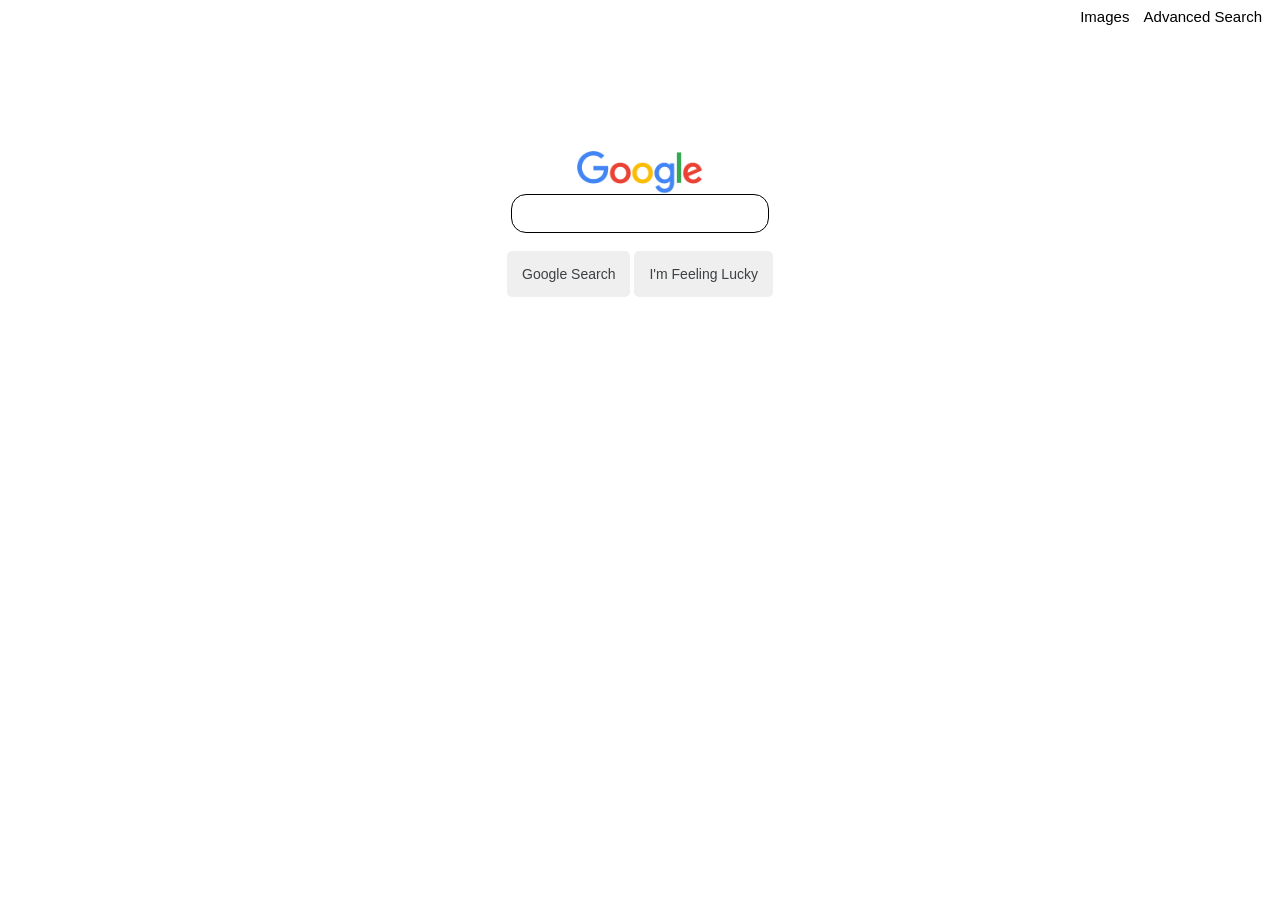
<file: index.html>
<!DOCTYPE html>
<html lang="en">
<head>
    <meta charset="UTF-8">
    <meta name="viewport" content="width=device-width, initial-scale=1.0">
    <link rel="stylesheet" href="style.css">
    <title>Search</title>
</head>
<body>
    <footer>
        <nav>
            <a href="image.html">Images</a>
            <a href="advanced.html">Advanced Search</a>
        </nav>
    </footer>
    <main>
        <div id="search_area">
            <img src="images/googlelogo.png" id="google_logo">
            <form action="https://www.google.com/search">
                <input id='search_bar' type="text" name="q"><br><br>
                <input class='search_buttons' type="submit" value="Google Search">
                <input class='search_buttons' value="I'm Feeling Lucky" name="btnI" type="submit">
            </form>
        </div>
    </main>
</body>
</html>
</file>
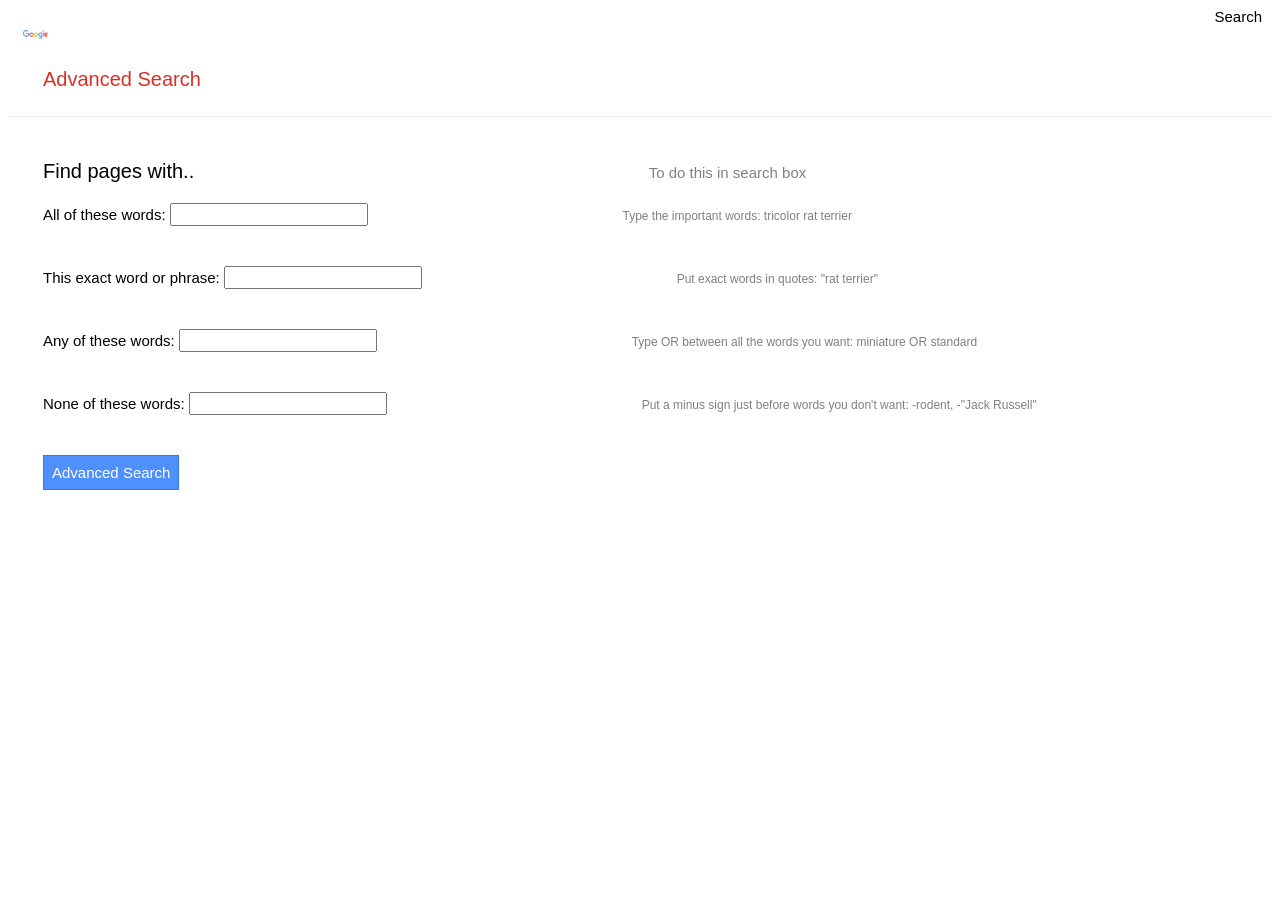
<file: advanced.html>
<!DOCTYPE html>
<html lang="en">
<head>
    <meta charset="UTF-8">
    <meta name="viewport" content="width=device-width, initial-scale=1.0">
    <link rel="stylesheet" href="advanced.css">
    <title>Google Advanced Search</title>
</head>
<body>
    <footer>
        <nav>
            <a href="search.html">Search</a>
        </nav>
        <img src="images/googlelogo.png">
    </footer>
    <main>
        <div id='appbar'>
            <label id="title_label">Advanced Search</label>
        </div>
        <div class="gy3Eif"></div><br>
        <div id="form">
            <label id='label'>Find pages with..</label> <label style='font-size: 15px; font-family: Roboto, Arial, sans-serif; margin-left: 450px;'class="search_box_labels">To do this in search box</label><br>
            <form action="https://www.google.com/search">
                <label>All of these words:</label> 
                <input class='text_inputs' type="text" name="as_q">
                <label class="search_box_labels">Type the important words:  tricolor rat terrier</label><br>
                <label>This exact word or phrase:</label>
                <input class='text_inputs' type="text" name="as_epq">
                <label class="search_box_labels">Put exact words in quotes:  "rat terrier"</label><br>
                <label>Any of these words:</label>
                <input class='text_inputs' type="text" name="as_oq">
                <label class="search_box_labels">Type OR between all the words you want:  miniature OR standard</label><br>
                <label>None of these words:</label>
                <input class='text_inputs' type="text" name="as_eq">
                <label class="search_box_labels">Put a minus sign just before words you don't want:  -rodent, -"Jack Russell"</label><br>
                <input id='submit' type="submit" value="Advanced Search">
            </form>
        </div>
    </main>
</body>
</html>
</file>
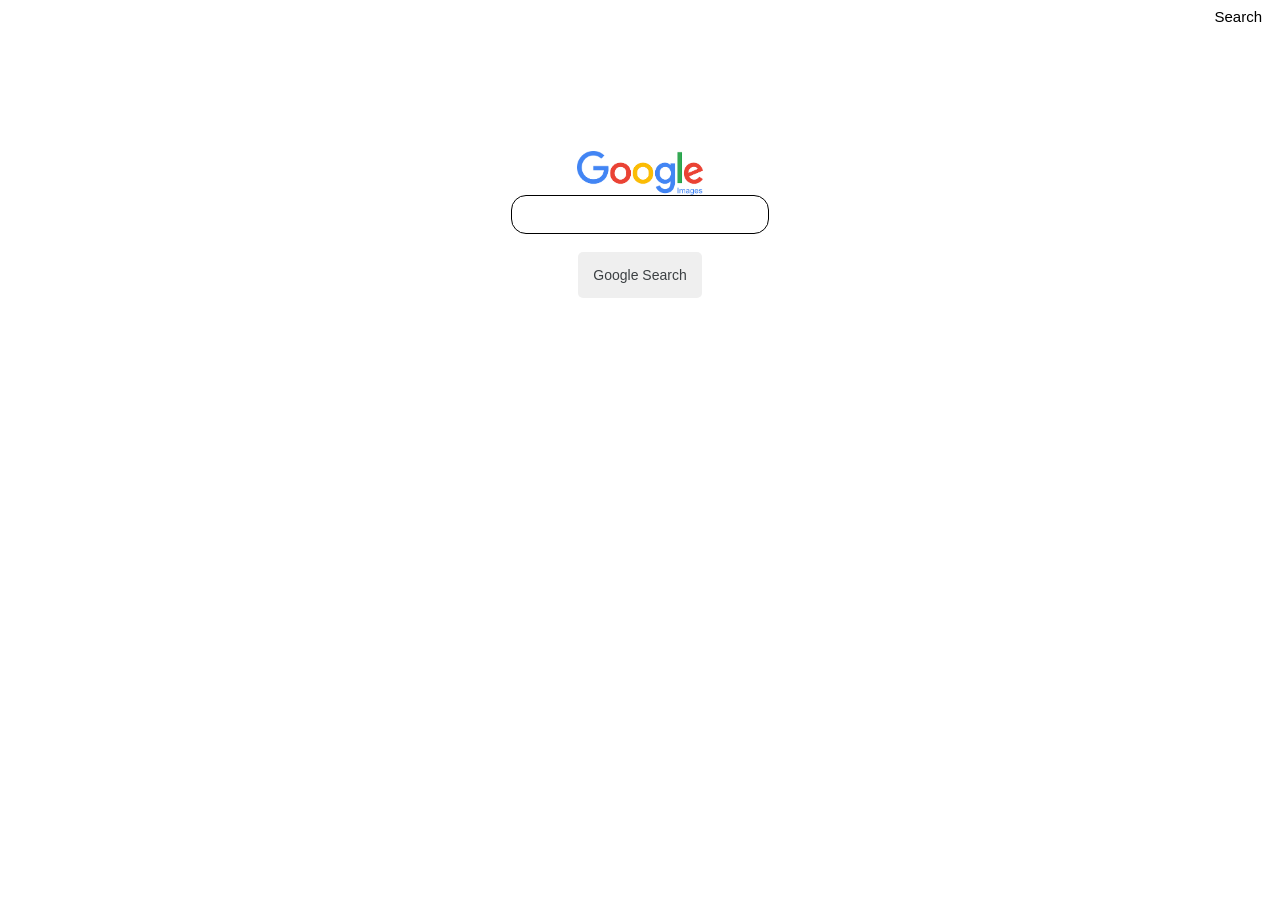
<file: image.html>
<!DOCTYPE html>
<html lang="en">
<head>
    <meta charset="UTF-8">
    <meta name="viewport" content="width=device-width, initial-scale=1.0">
    <link rel="stylesheet" href="style.css">
    <title>Image Search</title>
</head>
<body>
    <footer>
        <nav>
            <a href="search.html">Search</a>
        </nav>
    </footer>
    <main>
        <div id="search_area">
            <img src="images/googleimageslogo.png" id="google_logo">
            <form action="https://www.google.com/search?">
                <input id='search_bar' type="text" name="q"><br><br>
                <input type="hidden" name="tbm" value="isch">
                <input class='search_buttons'type="submit" value="Google Search">
            </form>
        </div>
    </main>
</body>
</html>
</file>
<file: style.css>
nav, a {
    text-align: right;
    color: black;
    font-family: Arial, Helvetica, sans-serif;
    font-size: 15px;
    text-decoration: none;
    margin-left: 5px;
    margin-right: 5px;
}
a:hover {
    text-decoration: underline;
}
#search_bar {
    border-radius: 15px;
    width: 20%;
    height: 5%;
    font-size: 15px;
    padding-top: 10px;
    padding-bottom: 10px;
    border: solid 1px black;
}
#search_area {
    text-align: center;
}
#google_logo {
    width: 10%;
    display: block;
    margin: auto;
    margin-top: 10%;
}
.search_buttons {
    border: none;
    padding: 15px;
    font-size: 14px;
    border-radius: 5px;
    color: #3c4043;
}
</file>
<file: advanced.css>
img {
    width: 2%;
    margin-left: 15px;
}

nav, a {
    text-align: right;
    color: black;
    font-family: Arial, Helvetica, sans-serif;
    font-size: 15px;
    text-decoration: none;
    margin-left: 5px;
    margin-right: 5px;
}
a:hover {
    text-decoration: underline;
}
#title_label {
    font-size: 100%;
    color: #d93025;
    font-family: Arial, Helvetica, sans-serif;
}
#appbar {
    font-size: 20px;
    margin: 25px 35px;
}
.gy3Eif {
    border-bottom: 1px solid #ebebeb;
}
#form {
    margin: 25px 35px;
    font-family: Roboto, Arial, sans-serif;
}
#submit {
    background-color: #4d90fe;
    border: 1px solid #3079ed;
    color: white;
    padding: 8px;
}

#label {
    font-size: 20px;
}

input, label {
    font-size: 15px;
    margin-top: 20px;
    margin-bottom: 20px;
}

.search_box_labels {
    margin-left: 250px;
    font-size: 75%;
    color: gray;
}
</file>
